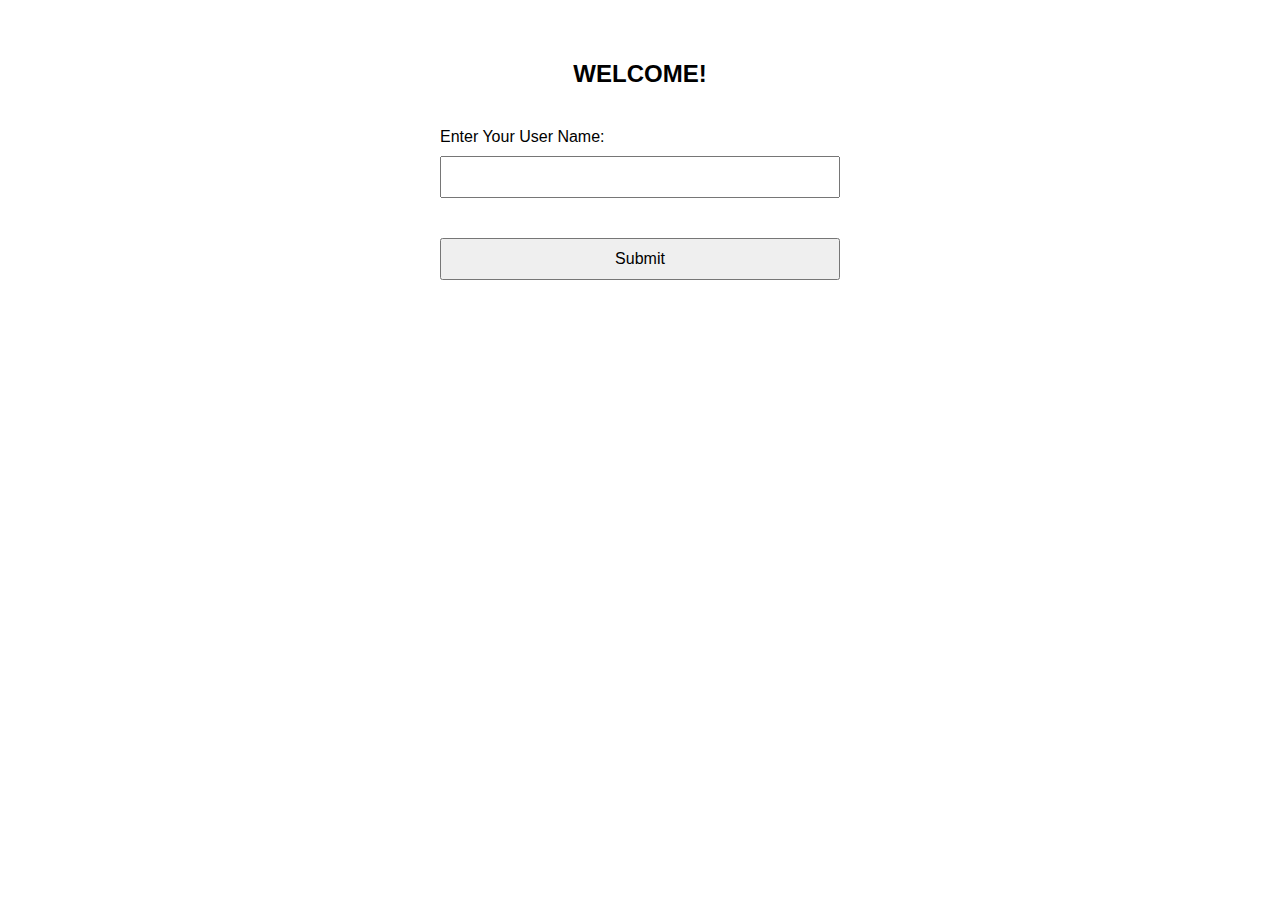
<file: index.html>
<!DOCTYPE html>
<html lang="en">
<head>
    <meta charset="UTF-8" />
    <meta name="viewport" content="width=device-width, initial-scale=1.0" />
    <link rel="stylesheet" href="cssindex.css" />
    <title>Document</title>
</head>

<body>
    <h2>WELCOME!</h2>
    <label>
        Enter Your User Name:
        <input type="text" name="username" id="name" />
    </label>
    <button onclick="goToDataPage()">Submit</button>

    <script>
        function goToDataPage() {
            const username = document.getElementById('name').value.trim();
            if (username) {
                window.location.href = `data.html?username=${encodeURIComponent(username)}`;
            } else {
                alert('Please enter a username.');
            }
        }
    </script>
</body>
</html>
</file>
<file: cssindex.css>
body {
    font-family: sans-serif;
    padding: 40px;
    max-width: 400px;
    margin: auto;
    display: flex;
    flex-direction: column;
    align-items: stretch;
}

h2 {
    text-align: center;
}

label {
    display: flex;
    flex-direction: column;
    margin-top: 20px;
}

input[type="text"] {
    width: 100%;
    padding: 10px;
    margin-top: 10px;
    box-sizing: border-box;
    font-size: 16px;
}

button {
    margin-top: 40px;
    width: 100%;
    padding: 10px;
    font-size: 16px;
}
</file>
